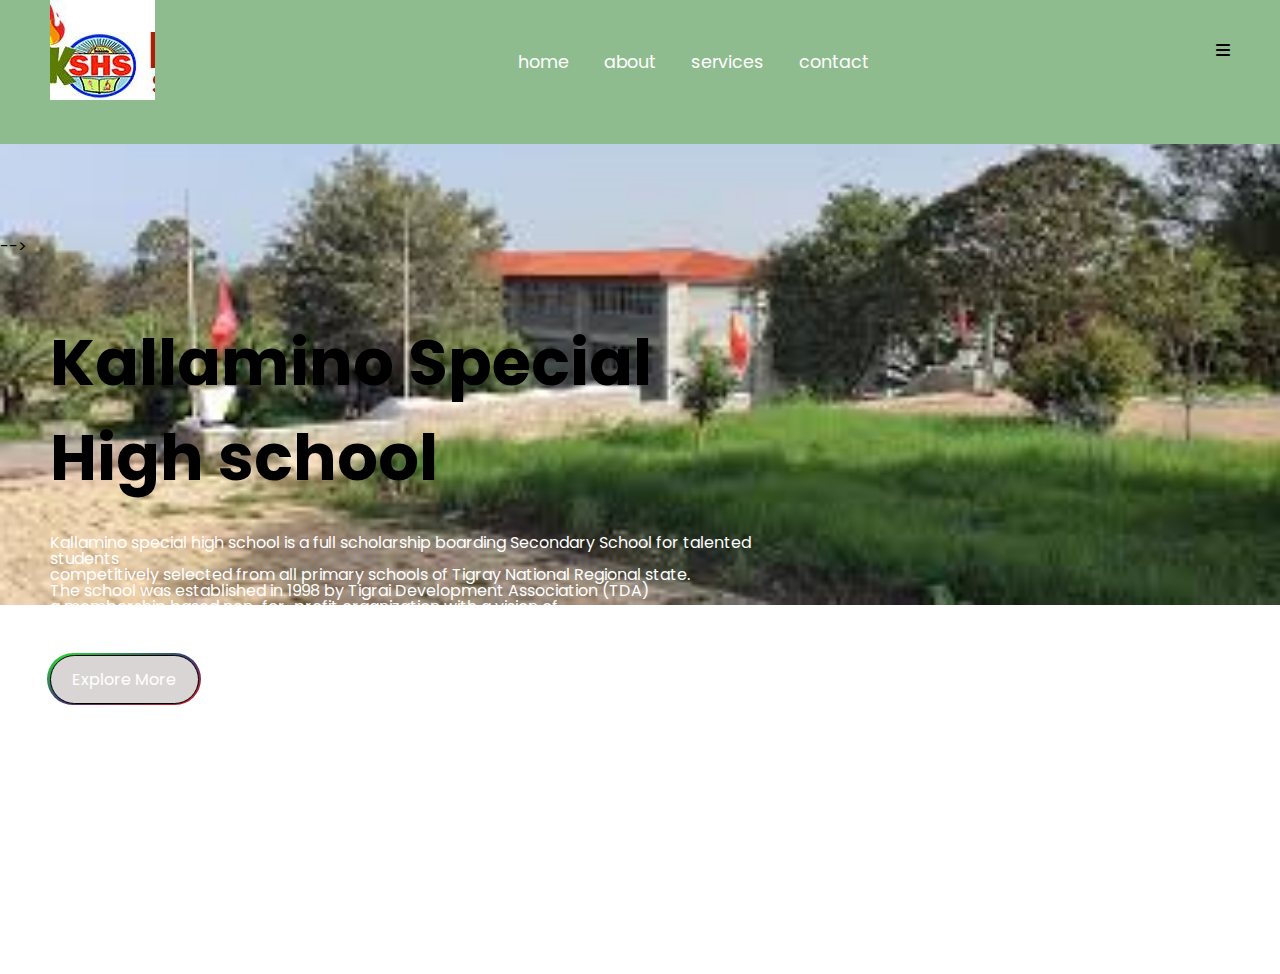
<file: index.html>
<!DOCTYPE html>
<html lang="en">
<head>
  <meta charset="UTF-8">
  <meta name="description" content="responsible landing page">
  <meta name="keywords" content="HTML, CSS, JAVASCRIPT">
  <meta name="" content="">
  <meta name="viewport" content="width=device-width, initial-scale=1.0">
  <link rel="stylesheet" href="style.css">
  <link rel="stylesheet" href="https://cdnjs.cloudflare.com/ajax/libs/font-awesome/6.0.0-beta3/css/all.min.css">
  <link href="https://fonts.googleapis.com/css2?family=Poppins:wght@400;700&display=swap" rel="stylesheet">
  <title>responsible landing page</title>
</head>
<body>
   <header>
    <div class="container">
      <div class="navbar">
        <div class="logo">
          <img src="[data-uri]">
      </div>
      
        <nav>
          <div class="btn">
            <i class="fa fa-ties close-btn"></i>
          </div>
          <ul>
            <li><a href="homes.html">home</a></li>
            <li><a href="About.html">about</a></li>
            <li><a href="services.html">services</a></li>
            <li><a href="contacts.html">contact</a></li>
          </ul>  
        </nav>
        <div class="btn">
          <i class="fa fa-bars manu-btn"></i>
        </div>
      </div>
    </div>
   </header>
    <!-- <video autoplay muted loop playsinline>
        <source src="https://videos.pexels.com/video-files/28851690/12495824_360_640_30fps.mp4" type="video/mp4">
        Your browser does not support the video tag.
    </video>
  </section><section> -->
   
  <div class="container">
    <div class="content">
      <h1>Kallamino Special <br> High school</h1>
      <p> Kallamino special high school is a full scholarship boarding Secondary School
          for talented students<br>competitively selected from all primary schools of Tigray National Regional state. 
          <br>The school was established in 1998 by Tigrai Development Association (TDA)<br> a membership based non-for-profit 
          organization  with a vision of<br> making Tigrai prosperous and free from poverty.
         </p>
      <button>Explore More</button>
     <div class="social-icons">
          <a href="https://www.facebook.com" target="_blank"><i class="fab fa-facebook-f"></i></a>
          <a href="https://www.twitter.com" target="_blank"><i class="fab fa-twitter"></i></a>
          <a href="https://www.instagram.com" target="_blank"><i class="fab fa-instagram"></i></a>
          <a href="https://www.linkedin.com" target="_blank"><i class="fab fa-linkedin-in"></i></a>
      </div>
    </div>
  </div> -->
   <!-- <map name=""></map>
  <script scr="script.js"></script>
  </body>
</html>
</file>
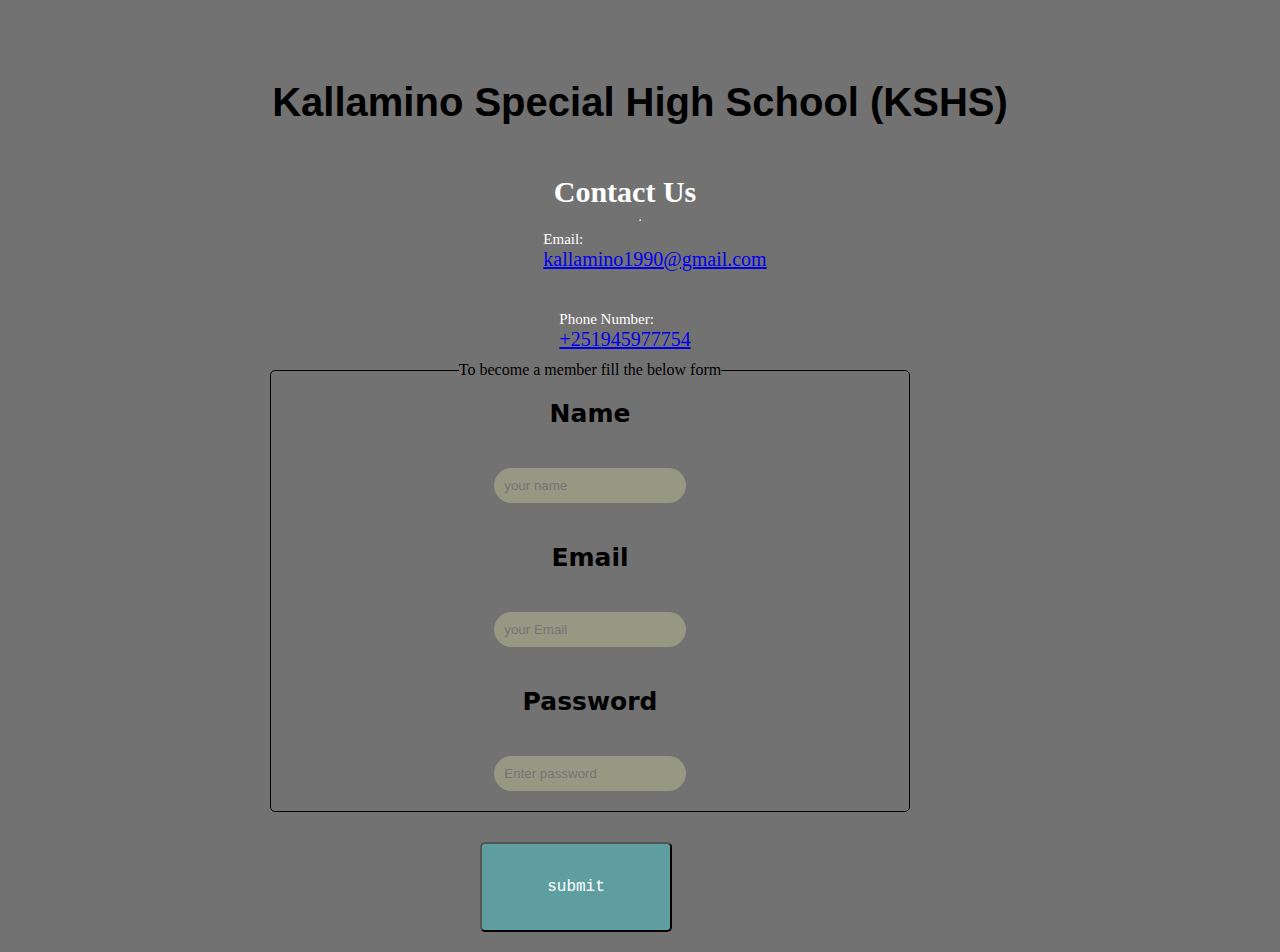
<file: contacts.html>
<!DOCTYPE html>
<html lang="en">
<head>
    <meta charset="UTF-8">
    <meta name="viewport" content="width=device-width, initial-scale=1.0">
    <link rel="stylesheet" href="styless.css">
    <title>Document</title>
</head>
<body>
 <div>
    <h1 >Kallamino Special High School (KSHS)</h1>
    <h2>Contact Us</h2>

    <hr>
    
    <p class="Email">Email:<a href="#">kallamino1990@gmail.com</a><p>
    <p class="phone">Phone Number:<a href="#">+251945977754</a></p>
</div>

<form action="post">
<fieldset>
 <legend> To become a member fill the below form </legend>
 <label for="name" >Name</label>
 <input type="text" id="name" placeholder="your name" required>
 <label for="email">Email</label>
 <input type="email" id="Email" placeholder="your Email" required>
 <label for="password">Password</label>
 <input type="password" id="password" placeholder="Enter password" min="8" required>
</fieldset>
</form>
<button><a href="#">submit</button>
</body>
</html>
</file>
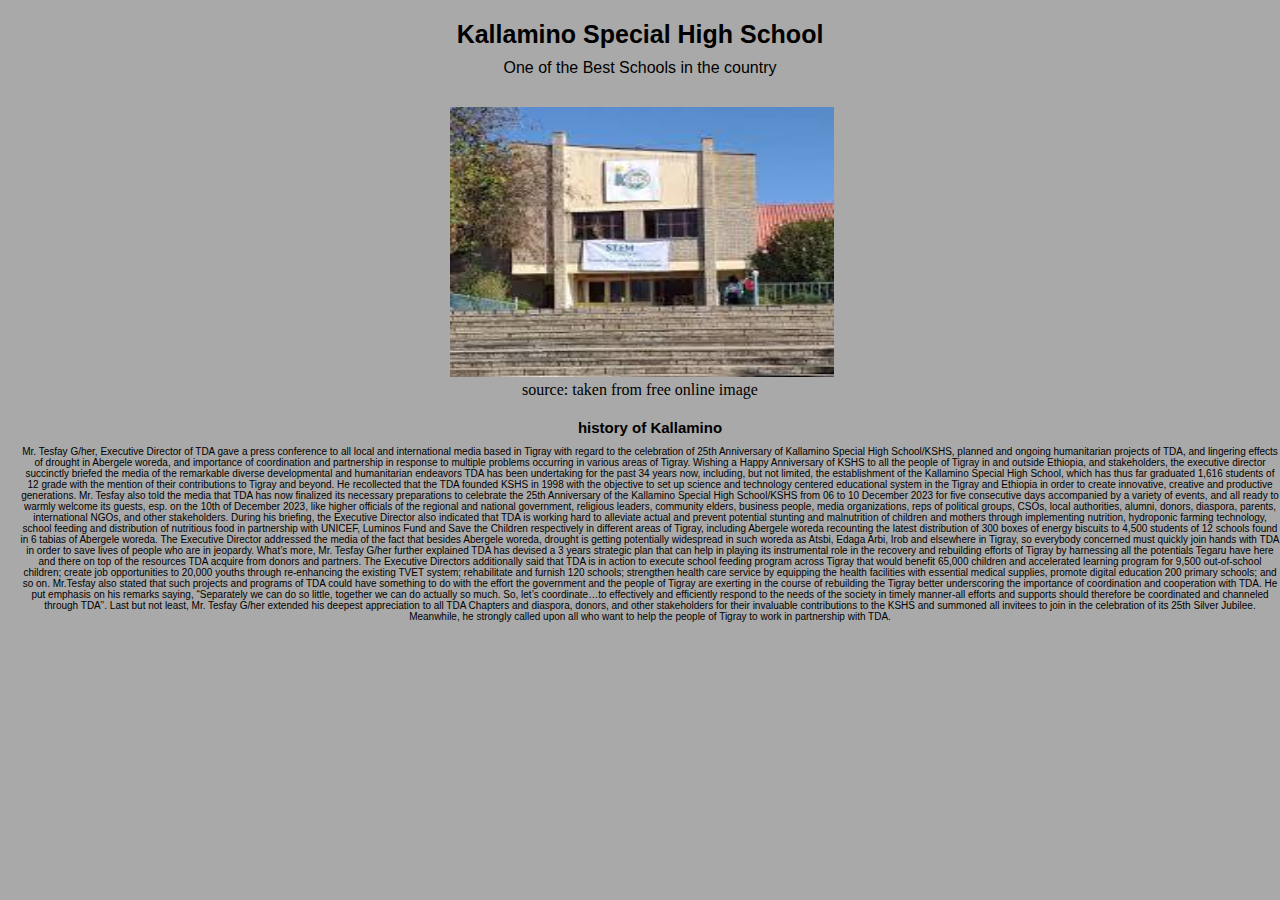
<file: homes.html>
<!DOCTYPE html>
<html lang="en">
<head>
    <meta charset="UTF-8">
    <meta name="viewport" content="width=device-width, initial-scale=1.0">
     <link rel="stylesheet" href="styles.css">
    <title>Document</title>
</head>
<body>
    <h1>Kallamino Special High School</h1>
    <p> One of the Best Schools in the country</p>
    <!-- <div class="media">
     <video width="300" height="240"controls>
        <source src="html/kshs image/video.mp4" type="video/mp4">
        <source src="html/kshs_image/video.ogg" type="video/ogg">
        you browser doen't supporrt the video
      </video>
      <figcaption>this is a pictural video about the KSHS</figcaption>
     </div> -->
     <figure class="picture">
     <img src="[data-uri]
     [base64]/SIlntNyg+6te6PUnZMwEmn3rsOrKN0RN/YXdWkAWRkzPbN/OC9IW26r+URYcrj94tWzQ3EgjcQb8ETBU/KQ34wa/WzQjb1hlgzxpk17u9Ya7pCVEBI358h9KWFE7uq2kMCcOc9EOqe6Qrdl6mKIpUwOuKIsNeln5dl9+57oxUrRmTrlXCi4074jWfaMOi51b9I0r7BTd4x4r4ugWqYnOr2XjTjjilVgHZLMuuy7JP2uWiN2y+e5FVVz/ADRIkTWmA2F1aDtTJLXLjFe4/wA3DWujNEPpPH7cKfnfBcuJOhcbE6JEWz8pNM8UTFdyceELcLJ0bKY2uh2hS0eclTfxTgvhgkN1Iu6rZEvR1iomP8OPGI1l3e3KzttvWGdOuGaomspTupuiE2RdZ1/MZ8WvNKdVN+7pPcsOhWEro3nDIlzNsSIbuK4pWi7EPY0cR23yLY3ec34p5vgvriuB+Vl7S5iXV6rhXKuO+prHpPtGYkGjGbR6wjbVc86kmEFDLduQ2NuWESElttbXdhuRPH1xNzTWgXRCIl2SZKq4ItcaY/dFIbjDstrQkZQdr9SCrw8/KIhJjrczZ83yYe/FVgYFsGjpZo+qI7Wz0K/fhjCVkbyHZ1TgpcQtki1quHfT7Yq0JggKzR0r1u1RFX8Ijl2WjZFrmLOyKCWyK1VKY1pVc/rgAvzAb/Kt7VbuipX114xIyyXVad2bey0S5UT6q+yKNJSy2yWEbfNs9/GE4w+7aPxdJF+8FMN2OC1gEW7UnzfZtcEbbRtbP349yQwWmpd4ulIRc61wmmNeKr3rh4xUDo+ZDyWjpASIVuLClMMEoFa/jEyhNNXfJZcStQSFssM8k2FouK+zugoZYuoINmTL6m73lxVK/V7oUCKT7jiK9JyxFb26r79V3woYhqaOf1JD8WCOfWYJceKrZlgm+I22NO2W6hkez5MqInqRMIFdY0P1Tdkt+0UyRfzCqf6xC1L6HANvmRbNvWVUzruGvr7oYg8meUO0ISzIjd1hJfbitYckjpw9k5kRu9IO/if5rATWj9D64SukHBIUtHaXFFrnZTuovfHs/K6MstBiXbyESbYNe/O3Hdw38YADD0dpMOvPM/8AMBKL/j+2C5eVda6LnLJDq01Yi4CeOF9FSiJv3Rnjb0cTPRND51zbCqteOXdSkFNuMAzaGjpcibG64pQlXKlVqnrhiD3BY2v0rIW+drmsMU4qv5WBxlpX/wAwyG1+0Y7qZDVMKwGb7Uwb98sNpCl1rBpQUSmH5rVY8LmZgLtzgiJX7MgeKeNcqLXDhCGGlJyNloafl7v3wURfBBiVmUkQ/wB+S/8AzRX6wwgI1k9dtzTg7KFbzIqKi5LnxRU9UeDMtS4NNNa5y4VtullRVxovWVK498ICxRqRANvTEr/iHf8AwJEAtSwXfpyX87ZJEw71shzLhABfI5gbutawCZJlRT7v9IYuk5bonQYnbbdm1sBqip448YBnn6Os/wBvsiXnXKu6q4UTx9kSCzoww29ON7uq4SY8VSIX9KyLoap1idG0fQRU/Gm/GHfGMq7a0DU655o3Nqq9+UG4USBLaKP/AH52l6pHj3VruhEzoXsac/zGv2w+SmiALeazpDMOLq7nAzRFruRE6q5xOazhdLzOat6vlm60VUXCiZb84AAtRoLt6d/n++JzltCmzsaTK3zhvXenEvzWE5OuzFpNSc0Q4GJEQJWmX59cJydI3iaNhwSJtS8oCVpSqIuOO7Bd8AECs6DDa+NXi/4Rr9Sx403oPa/SMwWXzDmGW6u/BfXAbs+0Aao5Ob2Rs6N4KImHo+CR4Uy0FpBoyd1vW8sKLhRPN8MEgoCxbDQvYnHiu7PNDXu31/[base64]/[base64]/Jr4wPugAz4O3SzV8nKi6TaE4JS2+iVqla5r7o8ZZJ14h5nJCI0t+QKuFEyjROfMxVOf2eGFAszLOgAk1Jsk7cg7OjVoiUXGtFrkntgc2J6whl9Hf/AFq4/wCXwh70DH24Qy1alnwAb5P0i/Ra+7DDhClWH73xOR+cXVl8XUqlqU3capjFXLfMwQ1+fZAAa43MgzsSI3dn5BklUwxRErSvdEjbotHtsShDb/dkFUXjVUgCV8tFgXa8YAANIaT5uZWScrb2bWwWqd+CxUryl8rfIs3Y2iUsPDjSmce8of7CcYzSn+zY0hGyGzfnONTDNwFIObPkykgqa4d1EgRkBPa5jKXEXZkAqid+Hfxjlz0CH5OHpQtTOxu6PaOWuBhvX3DdbJKmCqlcKZIm+KzSA6Ra/s8tNFaWzqZIyw/wrHJhzi/0FC0gaE5zlMCLWVn1SuyhaL9+LcKJpTJvwhRWwUf/2Q==" alt="">
     <figcaption>source: taken from free online image</figcaption>
    </figure>
     <div>
        <p class="history">history of Kallamino</p>
        <p>Mr. Tesfay G/her, Executive Director of TDA gave a press conference to all local and international media based in Tigray with regard to the celebration of 25th Anniversary of Kallamino Special High School/KSHS, planned and ongoing humanitarian projects of TDA, and lingering effects of drought in Abergele woreda, and importance of coordination and partnership in response to multiple problems occurring in various areas of Tigray.

            Wishing a Happy Anniversary of KSHS to all the people of Tigray in and outside Ethiopia, and stakeholders, the executive director succinctly briefed the media of the remarkable diverse developmental and humanitarian endeavors TDA has been undertaking for the past 34 years now, including, but not limited, the establishment of the Kallamino Special High School, which has thus far graduated 1,616 students of 12 grade with the mention of their contributions to Tigray and beyond. He recollected that the TDA founded KSHS in 1998 with the objective to set up science and technology centered educational system in the Tigray and Ethiopia in order to create innovative, creative and productive generations.
            
            Mr. Tesfay also told the media that TDA has now finalized its necessary preparations to celebrate the 25th Anniversary of the Kallamino Special High School/KSHS from 06 to 10 December 2023 for five consecutive days accompanied by a variety of events, and all ready to warmly welcome its guests, esp. on the 10th of December 2023, like higher officials of the regional and national government, religious leaders, community elders, business people, media organizations, reps of political groups, CSOs, local authorities, alumni, donors, diaspora, parents, international NGOs,  and other stakeholders.
            
            
            During his briefing, the Executive Director also indicated that TDA is working hard to alleviate actual and prevent potential stunting and malnutrition of children and mothers through implementing nutrition, hydroponic farming technology, school feeding and distribution of nutritious food in partnership with UNICEF, Luminos Fund and Save the Children respectively in different areas of Tigray, including Abergele woreda recounting the latest distribution of 300 boxes of energy biscuits to 4,500 students of 12 schools found in 6 tabias of Abergele woreda.
            
            The Executive Director addressed the media of the fact that besides Abergele woreda, drought is getting potentially widespread in such woreda as Atsbi, Edaga Arbi, Irob and elsewhere in Tigray, so everybody concerned must quickly join hands with TDA in order to save lives of people who are in jeopardy.
            
            What’s more, Mr. Tesfay G/her further explained TDA has devised a 3 years strategic plan that can help in playing its instrumental role in the recovery and rebuilding efforts of Tigray by harnessing all the potentials Tegaru have here and there on top of the resources TDA acquire from donors and partners.
            
            The Executive Directors additionally said that TDA is in action to execute school feeding program across Tigray that would benefit 65,000 children and accelerated learning program for 9,500 out-of-school children; create job opportunities to 20,000 youths through re-enhancing the existing TVET system; rehabilitate and furnish 120 schools; strengthen health care service by equipping the health facilities with essential medical supplies, promote digital education 200 primary schools; and so on.
            
            Mr.Tesfay also stated that such projects and programs of TDA could have something to do with the effort the government and the people of Tigray are exerting in the course of rebuilding the Tigray better underscoring the importance of coordination and cooperation with TDA. He put emphasis on his remarks saying, “Separately we can do so little, together we can do actually so much. So, let’s coordinate…to effectively and efficiently respond to the needs of the society in timely manner-all efforts and supports should therefore be coordinated and channeled through TDA’’.
            
            Last but not least, Mr. Tesfay G/her extended his deepest appreciation to all TDA Chapters and diaspora, donors, and other stakeholders for their invaluable contributions to the KSHS and summoned all invitees to join in the celebration of its 25th Silver Jubilee. Meanwhile, he strongly called upon all who want to help the people of Tigray to work in partnership with TDA.
            
            </p>
    </div>
</body>
</html>
</file>
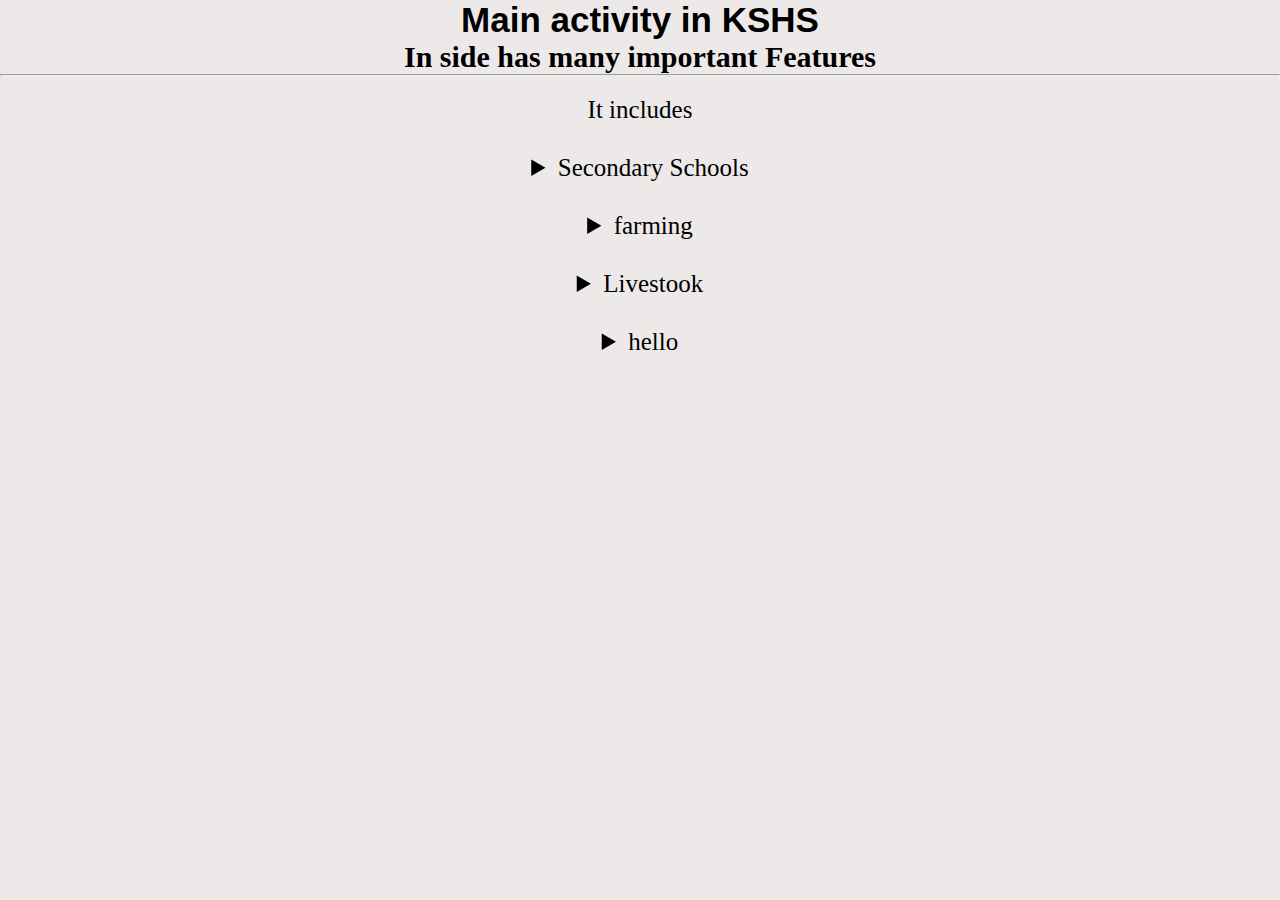
<file: services.html>
<!DOCTYPE html>
<html lang="en">
<head>
    <meta charset="UTF-8">
    <meta name="viewport" content="width=device-width, initial-scale=1.0">
  <meta name="description" content="responsible landing page">
  <meta name="keywords" content="HTML, CSS, JAVASCRIPT">
  <meta name="" content="">
  <link rel="stylesheet" href="stylese.css">
    <title>Services in Kshs</title>
</head>
<body>
    <h1 style="text-align: center;">Main activity in KSHS</h1>
      <h2 style="text-align: center;">In side has many important Features</h2>

      <hr>

          <p class="include">It includes</p>

          <div>
        <details>
            <summary>Secondary Schools</summary>
            <P>The main purpose of the College is to create best and jfjjkjkllkl;;
                jfkjflewoa all of the foolloeing was anam amazing creatinvity 
            </P>
        </details>
         <!-- <img src="" alt=""> -->
       </div>
       <div>
        <details>
            <summary>farming </summary>
            <P>The main purpose of the College is to create best and jfjjkjkllkl;;
                jfkjflewo</P>
        </details>
        <!-- <img src="" a/lt=""> -->
      </div>
        <div>
        <details>
            <summary>Livestook </summary>
            <P>The main purpose of the College is to create best and jfjjkjkllkl;;
                jfkjflewo</P>
        </details>
        <!-- <img src="" alt=""> -->
      </div>
      <div>
        <details>
            <summary>hello</summary>
            <P>The main purpose of the College is to create best and jfjjkjkllkl;;
                jfkjflewo</P>
        </details>
        <!-- <img src="" alt=""> -->
    </div>
</body>
</html>
</file>
<file: style.css>
*{
    padding:0;
    margin:0;
    font-family: 'poppins';
}
body{
    background-image: url([data-uri]);
    background-repeat: no-repeat;
    background-size: cover;
    background-attachment: inherit;
    backface-visibility: visible;
}
header{
   background-color: darkseagreen;
   position: relative;
   height: 16vh;
}
.container{
    max-width: 1440px;
    padding:0 50px;
    margin: 0 auto;
    height: 70px;
}
.logo img{
     display: block;
     object-fit: cover;
     width: 100%;
     min-height: 10vh;

}   
 .navbar{
    display: flex;
    justify-content: space-between;
    align-items: center;
} 
.navbar nav ul{
    display: flex;
    align-items: center;
    padding: 1.5rem 0;
}
.navbar nav ul li{
    list-style: none;
    margin-left:1rem;
}
.navbar nav ul li a{
    text-decoration: none;
    font-size: 1.1rem;
    color: #fff;
    border-radius:6px;
    padding:0.7rem 0.6rem;
    transition: all 0.4s ease-in;
}
.navbar nav ul li a:hover{
    color:#fff ;
    background-color:#2516ae ;
}
/* .social-icons {
    display: flex;
    gap: 15px;
}
.social-icons a {
    color: #333; /* Icon color */
    font-size: 24px; /* Icon size */
    text-decoration: none;
}
/* .social-icons a:hover {
    color: #007bff; /* Hover color */
} */ */

/* section video{

    position: absolute;
    top:0;
    left: 0;
    right:0;
    width: box-size;
    height: 100vh;
    object-fit: cover;
    z-index: -1; 
} */
 .navbar btn{
    font-size:1.2rem;
    color:#fff ;
    align-items: center;
    cursor:pointer;
    diplay: none;
 }
.content{
    display: flex;
    flex-direction: column;
    justify-content: center;
    width:60%;
    height:90vh;
    margin: 20px 0;
    
}
.content h1{
    font-size: 4rem;
    cololr:#ff0000;
    margin-bottom:30px;
}
/* .content h2{
    font-size:4.5rem;
    font-family: Arial, Helvetica, sans-serif;
    color:#fff;
} */

.content p{
    font-size:1rem;
    color:#fff;
    line-height: 1;
    
}
.content button{
    display: block;
    margin: 1rem 0;
    margin-top: 1.5rem;
    padding: 0.7rem 0;
    font-size: 1rem;
    cursor: pointer;
    border: 1px solid #000;
    border-radius:1000px;
    width: 21%;
    color:#fff;
    background:#dad5d5;
    transition: all 0.4s ease-in-out;
    position: relative;

    display: flex;
    justify-content: center;
    align-items: center;
    transition: all 0.4s ease-in;
}
 button::after {
     content: '';
     position: absolute;
     height: 110%;
     width: 105%;
     border-radius: 1000px;
     background-image: linear-gradient(to bottom right, rgb(45, 230, 45), #3a3a79, rgb(216, 27, 27));
     z-index: -1;
}
.content button:hover{
    background-color:#2a922a;
    color: #fff;
    scale: 1.2;
    z-index: 0;
    box-shadow: 30px 0 80px #278f54, -30px 0 80px #c739da;
}
/* details summary {
    color: #fff;
    font-size: 1.5rem;
    font-family:Georgia, 'Times New Roman', Times, serif;
    font-weight: bold;
}
ol li ul{
    text-decoration: none;
    list-style: inside;
    text-indent:2px;
    margin: 10px;
} */
.social-icons{
    display: flex;
    justify-content: space-between;
    width:40%;
    cursor: pointer;
    margin: 1.5rem 0;
    font-size: 1.5rem;
}
.social-icons i{
      color:#fff;
      border-radius: 5px;
      padding: 0.6rem;
      border: 1px solid #fff;
      transition: all 0.5s ease-out;
      margin-bottom: 10px;
}
.social-icons i:hover{
    color:#fff;
    background-color: #d21e1e;
    scale:1.05;
}
@media(max-width:1058px){
    .container{
        padding:0 25px;
    }
    .content h1{
        font-size: 3.5rem;
    }
    navbar nav li a{
        font-size: 1rem;
}
@media(max-width:900px) {
    .navbar .btn{
        display: block;
    }
    .navbar nav{
        position: fixed;
        flex-direction: column;
        min-width: 100%;
        min-height: 50vh;
        top: 0;
        right: -100%;
        background-color: chocolate;
        align-items:self-start;
        justify-content: center;
    }
    .navbar nav:active{
        right:0;
        transition: all 0.5s ease-in-out;
    }
    .navbar nav li{
         margin: 1rem 2rem;
         padding: 1rem;
         width: 100%;
         border-bottom: 1px solid #fff;

    }
    .close-btn{
        position: absolute;
        top: 0;
        left: 90%;
        margin: 25px;
    }
    .content{
        display: flex;
        flex-direction: column;
        justify-content: center;
        width:100%;
        height:90vh;
        margin-top: 20px;
        align-items: center;
    }
    .content button{
        width: 30%;
    }
    .content .social-icons{
        width:100%;
        justify-content: space-evenly;
    }
}
@media(max-width:56px) {
    .content h1{
        font-size:2.5rem;
    }
}
</file>
<file: styless.css>
*{
    padding: 0;
    margin: 0;
    box-sizing: border-box;
}
body{
    background-image: url(https://images.freeimages.com/images/large-previews/69d/vintage-wallpaper-
    advertisements-0410-5698789.jpg?fmt=webp&w=500);
    background-repeat: no-repeat;
    background-size: cover;
    background-color: #727272;
}
div{
    /* margin: 50x; */
    /* padding:20px; */
    display: flex;
    flex-direction: column;
    justify-content: center;
    align-items: center;
    margin-top: 40px;

}

h1 {
    font-size: 40px;
    color: #000; 
    font-weight: bolder;
    margin: 20px 50px;
    font-family:arial;
    padding: 20px;
}
h2{
    font-size: 30px;
    color:#fff;
    font-weight: bolder;
    /* margin: 40px; */
    padding: 10px;
    margin-left: -30px;
}
p{
    font-size: 15px;
    color:#fff;
    padding: 10px;
    align-items: center;
}
.phone{
    margin-left: -30px;
}
.Email{
    margin-left: 30px;
}
 p a{
    display: block;
    offset-distance:initial;
    font-size: 20px;
    text-decoration-line: underline;
 }
p a:hover{
    color: chocolate;
    /* background-color: #000; */
}

h3{
    /* align-items: center; */
    text-align: center;
    font-size: x-large;
    font-family: 'Franklin Gothic Medium', 'Arial Narrow', Arial, sans-serif;
    color: #000;
}
form fieldset{
    /* padding:10px; */
    margin-bottom: 20px;
    width:50%;
    height: auto;
    display: flex;
    flex-direction: column;
    justify-content: center;
    align-items: center;
    border: 1px solid #000;
    margin-left: 270px;
    border-radius: 5px;
    background-color: #727272;
}
form fieldset legend{
     font-size: 16px;
     font-family: serif;
     text-align: center;
}
form fieldset label{
    font-size: 25px;
    font-family:system-ui, -apple-system, BlinkMacSystemFont, 'Segoe UI', Roboto, Oxygen, Ubuntu, Cantarell, 'Open Sans', 'Helvetica Neue', sans-serif;
    font-weight: bolder;
    color:#000;
    margin:10px;
    padding:10px;
}
form fieldset input{
    padding: 10px;
    margin: 20px;
    color: #fff;
    /* background-color: rgb(44, 40, 40); */
    border: none;
    border-radius: 45px;
    width:30%;
    background-color:#e4e8a152;
    transition: all 0.5s ease-out;
}
form fieldset input:hover{
    color:#fff;
    background-color:#000;
    border: 1px solid #000;
    width: 35%;
    height: auto;
    scale: 1.2;
    cursor: pointer;
}
button{
    width:15%;
    height: 10vh;
    
    margin:10px 0 20px  480px;
    background-color: cadetblue;
    border-radius: 5px;
}
button a{
    color: #fff;
    text-decoration: none;
    font-size: larger;
    font-family: monospace;
}
button:hover{
    background-color: rgb(176, 88, 55);
    color:#000;
    scale: 1.1;
    border-radius: 45px;
    /* border-color:#727272; */
    font-size: xx-large;
}
</file>
<file: styles.css>
*{
    margin: 0;
    padding: 0;
    box-sizing: border-box;
}
body{
  background-color: darkgray;
  background-image:url(https://images.pexels.com/photos/28995593/pexels-
  photo-28995593/free-photo-of-scenic-mountain-road-in-trentino-south-
  tyrol.jpeg?auto=compress&cs=tinysrgb&w=600&lazy=load) ;
}
h1{
    font-size: 25px;
    font-family: 'Segoe UI', Tahoma, Geneva, Verdana, sans-serif;
    font-weight: bold;
    text-align: center;
    margin-top: 20px;
}
p{
    font-size: 16px;
    font-family: Verdana, Geneva, Tahoma, sans-serif;
    text-align: center;
    margin-top: 10px;
}
/* .media{
     display: block;
     align-items: center;
} */
/* .media video{
    justify-content: center;
    align-items: center;
    width: 70%;
    height:50vh;
    margin: 20px 160px;
} */
 /* figcaption{
    font-size: 10px;
    font-family: monospace;
    font-weight: lighter;
    text-align: center;
} */
div p{
    margin-left: 20px;
    font-family: Arial, Helvetica, sans-serif;
    font-size: 10px;
    color:#000 ;
}
.history{
    font-size: 15px;
    margin-top: 20px;
    margin-bottom: 10px;
    font-weight: bold;
}
img{
    justify-content: center;
    align-items: center;
    width:30%;
    height:30vh;
    margin-left: 450px;
    margin-top: 30px;
}
figcaption{
    text-align: center;
}
</file>
<file: stylese.css>
*{
    margin: 0;
    padding: 0;
    box-sizing: border-box;
    text-align: center;
}
body{
   /* color: ; */
   background-color: rgb(237, 233, 233);
}
h1 h2{
    text-align: center;
    /* align-items: centr;
    margin-left: 350px; */
}
h1{
    font-size: 35px;
    font-family: Arial, Helvetica, sans-serif;
    font-weight: bolder;
}
h2{
    font-size: 30px;
    font-family: Georgia, 'Times New Roman', Times, serif;
}
.include{
    margin-top: 20px;
    font-size: 25px;
    text-align: center;
}
div{
    margin: 30px;
    margin-bottom: 20px;
}
details summary{
    font-size: 25px;
    color:black;
}
details summary p{
       color:rgb(61, 65, 65);
       width: 40px;
       height: 20px;
       background-color: lightgray;
       width: 40%;
}
</file>
